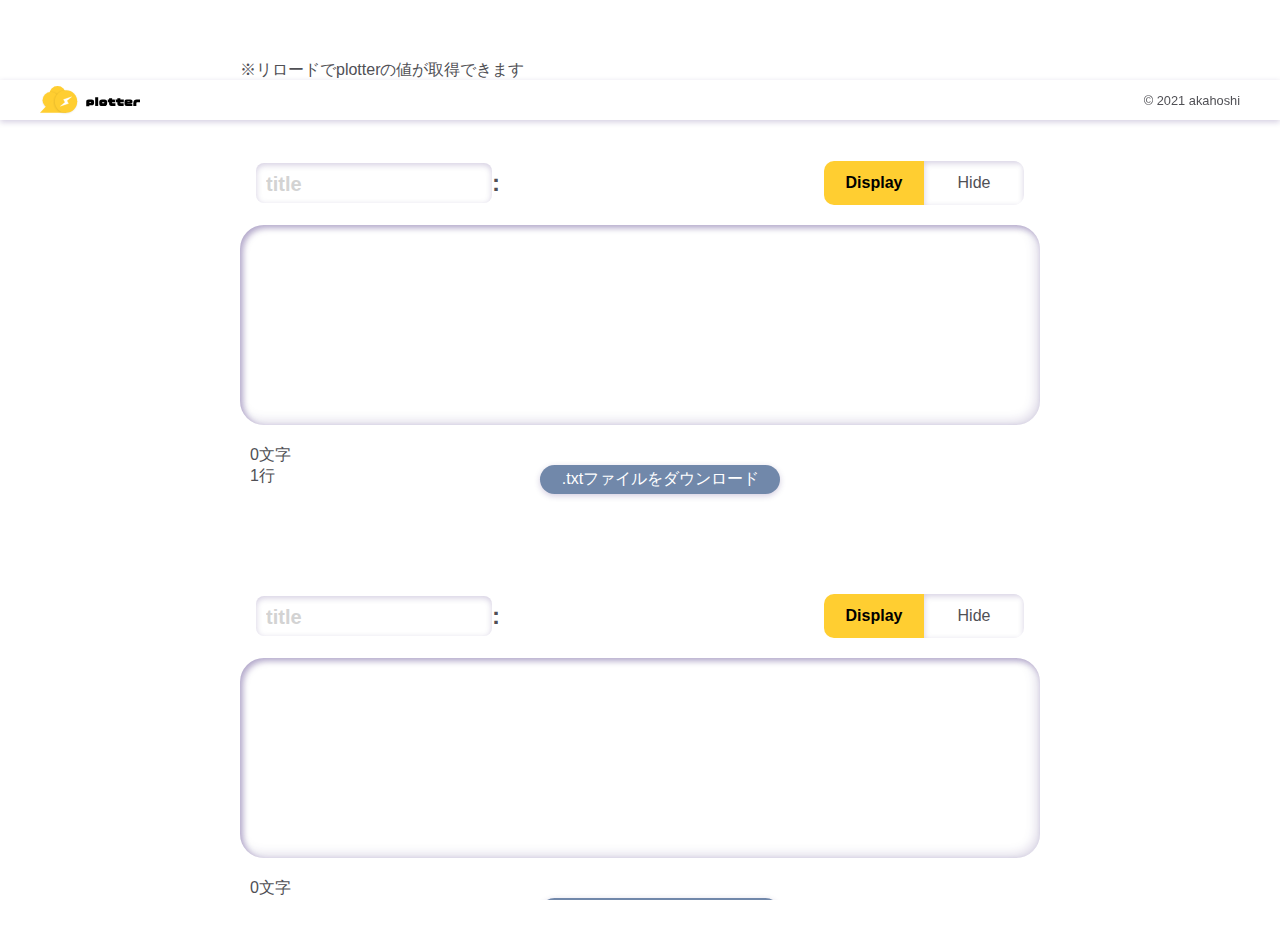
<file: text.html>
<!DOCTYPE html>
<html lang="ja">

<head>
    <meta charset="UTF-8">
    <meta name="viewport" content="width=device-width, initial-scale=1.0">
    <title>plotter|Editor</title>
    <link rel="icon" href="images/favicon.ico">
    <link rel="stylesheet" href="css/ress.min.css">
    <link rel="stylesheet" href="css/style.css">
</head>

<body>
    <header>
        <h1><img src="images/logo.svg" alt="plotter"></h1>
        <p><small>&copy; 2021 akahoshi</small></p>
    </header>
    <main id="text-body">
        <div class="inner">
            <p class="explain">※リロードでplotterの値が取得できます</p>
        </div>
        <section class="inner">
            <div class="title-top">
                <h2 class="title"><input placeholder="title" type="text" name="title" id="title-all">:</h2>
                <group class="inline-radio">
                    <div><input type="radio" name="display_0" value="0" checked><label>Display</label></div>
                    <div><input type="radio" name="display_0" value="1"><label>Hide</label></div>
                </group>
            </div>
            <div class="textarea editArea-all">
                <div class="FlexTextarea input_textarea">
                    <div class="FlexTextarea__dummy" aria-hidden="true"></div>
                    <textarea id="flexTextarea__textarea" class="FlexTextarea__textarea all-area"
                        onkeypress="if(event.shiftKey==true){if(event.keyCode==13){event.returnValue=false}}"
                        placeholder=""></textarea>
                </div>
                <div class="add-right">
                    <div>
                        <p><span class="counter">0</span>文字</p>
                        <p><span class="row">1</span>行</p>
                    </div>
                    <a id="plotter-text" class="download">.txtファイルをダウンロード</a>
                </div>
            </div>
        </section>
        <section class="inner">
            <div class="title-top">
                <h2 class="title"><input placeholder="title" type="text" name="title" id="title-1">:</h2>
                <group class="inline-radio">
                    <div><input type="radio" name="display_1" value="0" checked><label>Display</label></div>
                    <div><input type="radio" name="display_1" value="1"><label>Hide</label></div>
                </group>
            </div>
            <div class="textarea editArea-1">
                <div class="FlexTextarea input_textarea">
                    <div class="FlexTextarea__dummy" aria-hidden="true"></div>
                    <textarea id="flexTextarea__textarea" class="FlexTextarea__textarea all-area"
                        onkeypress="if(event.shiftKey==true){if(event.keyCode==13){event.returnValue=false}}"
                        placeholder=""></textarea>
                </div>
                <div class="add-right">
                    <div>
                        <p><span class="counter">0</span>文字</p>
                        <p><span class="row">1</span>行</p>
                    </div>
                    <a id="plotter-text" class="download">.txtファイルをダウンロード</a>
                </div>
            </div>
        </section>
        <section class="inner">
            <div class="title-top">
                <h2 class="title"><input placeholder="title" type="text" name="title" id="title-2">:</h2>
                <group class="inline-radio">
                    <div><input type="radio" name="display_2" value="0" checked><label>Display</label></div>
                    <div><input type="radio" name="display_2" value="1"><label>Hide</label></div>
                </group>
            </div>
            <div class="textarea editArea-2">
                <div class="FlexTextarea input_textarea">
                    <div class="FlexTextarea__dummy" aria-hidden="true"></div>
                    <textarea id="flexTextarea__textarea" class="FlexTextarea__textarea all-area"
                        onkeypress="if(event.shiftKey==true){if(event.keyCode==13){event.returnValue=false}}"
                        placeholder=""></textarea>
                </div>
                <div class="add-right">
                    <div>
                        <p><span class="counter">0</span>文字</p>
                        <p><span class="row">1</span>行</p>
                    </div>
                    <a id="plotter-text" class="download">.txtファイルをダウンロード</a>
                </div>
            </div>
        </section>
        <section class="inner">
            <div class="title-top">
                <h2 class="title"><input placeholder="title" type="text" name="title" id="title-3">:</h2>
                <group class="inline-radio">
                    <div><input type="radio" name="display_3" value="0" checked><label>Display</label></div>
                    <div><input type="radio" name="display_3" value="1"><label>Hide</label></div>
                </group>
            </div>
            <div class="textarea editArea-3">
                <div class="FlexTextarea input_textarea">
                    <div class="FlexTextarea__dummy" aria-hidden="true"></div>
                    <textarea id="flexTextarea__textarea" class="FlexTextarea__textarea all-area"
                        onkeypress="if(event.shiftKey==true){if(event.keyCode==13){event.returnValue=false}}"
                        placeholder=""></textarea>
                </div>
                <div class="add-right">
                    <div>
                        <p><span class="counter">0</span>文字</p>
                        <p><span class="row">1</span>行</p>
                    </div>
                    <a id="plotter-text" class="download">.txtファイルをダウンロード</a>
                </div>
            </div>
        </section>
    </main>
    <script src="textEdit.js"></script>
</body>

</html>
<!--  -->
</file>
<file: css/style.css>
@charset "UTF-8";
html {
  scroll-behavior: smooth;
}

body {
  height: 100vh;
  overflow: hidden;
  color: #505055;
  font-family: Helvetica, Arial, sans-serif;
}

img {
  max-width: 100%;
  height: auto;
  vertical-align: bottom;
}

ul, ol {
  list-style-type: none;
}

input::placeholder, textarea::placeholder {
  font-size: 14px;
}

#plotter-main {
  margin-top: -40px;
  padding-top: 80px;
}

header {
  height: 40px;
  padding: 10px 40px;
  display: flex;
  justify-content: space-between;
  align-items: center;
  background-color: #ffffff;
  box-shadow: 0 2px 6px rgba(34, 0, 102, 0.2);
  z-index: 1000;
  position: fixed;
  margin-top: 40px;
  width: 100%;
}

header img {
  margin-bottom: 3px;
  height: 30px;
}

/* wrapper
----------------------------- */
.wrapper {
  display: flex;
  flex-wrap: wrap;
  justify-content: space-between;
  height: calc(100vh - 40px);
}

.NavTools {
  display: flex;
  flex-wrap: wrap;
  z-index: 3;
  height: calc(100vh - 40px);
  position: absolute;
  top: 40px;
  right: 0px;
}

/*dropzone
----------------------------*/
#outer-dropzone {
  width: calc(100vw - 60px);
  position: absolute;
  z-index: -1000;
}

.space1 {
  box-shadow: inset 2px 2px 6px rgba(34, 0, 102, 0.2);
  position: relative;
}

.space1:after {
  position: absolute;
  content: attr(data-textvalue);
  font-size: 18px;
  top: 4px;
  left: 20px;
  color: #505055;
}

.space2 {
  box-shadow: inset 2px 2px 6px rgba(34, 0, 102, 0.2);
  position: relative;
}

.space2:after {
  position: absolute;
  content: attr(data-textvalue);
  font-size: 18px;
  top: 4px;
  left: 20px;
  color: #505055;
}

.space3 {
  box-shadow: inset 2px 2px 6px rgba(34, 0, 102, 0.2);
  position: relative;
}

.space3:after {
  position: absolute;
  content: attr(data-textvalue);
  font-size: 18px;
  top: 4px;
  left: 20px;
  color: #505055;
}

.drop-target {
  filter: grayscale(60%);
  box-shadow: inset 4px 4px 6px rgba(34, 0, 102, 0.2);
}

#inner-dropzone {
  width: 40px;
  height: 40px;
  position: absolute;
  bottom: 0;
  left: 0;
  border-radius: 50px;
  background-color: #fff;
  box-shadow: 2px 2px 6px rgba(34, 0, 102, 0.2);
}

/* contents
------------------------------- */
.contents {
  width: calc(100% - 60px);
  height: calc(100vh - 40px);
}

div.preview, #first-term, .second-term {
  background-color: #fff;
  box-shadow: 0 2px 6px rgba(34, 0, 102, 0.2);
  font-weight: bold;
  border-radius: 15px;
  min-width: 120px;
  min-height: 30px;
  padding: 10px;
  white-space: pre-wrap;
  word-wrap: break-word;
  overflow-wrap: break-word;
}

#first-term {
  position: absolute;
  top: calc((100vh - 40px)/2);
  left: calc((100vw - 40px)/2);
  font-weight: bold;
  text-align: center;
}

.second-term {
  width: 202px;
  touch-action: none;
  font-weight: bold;
  position: absolute;
}

div.preview {
  box-shadow: inset 0 2px 6px rgba(34, 0, 102, 0.2);
}

/* nav
---------------------------- */
.navigation nav {
  width: 60px;
  background-color: #7188aa;
  height: 100%;
}

.navigation nav li {
  padding: 14px;
  position: relative;
}

.navigation nav li:hover {
  top: -4px;
}

.navigation nav li:hover p {
  visibility: visible;
  opacity: 1;
  transition: .3s;
}

.navigation nav li img {
  top: 0;
  width: 30px;
}

.navigation nav li p {
  visibility: hidden;
  opacity: 0;
  position: absolute;
  background-color: #fff;
  padding: 6px;
  box-shadow: 0 2px 6px rgba(34, 0, 102, 0.2);
  border-radius: 4px;
  top: 10px;
  right: 56px;
  z-index: 100;
}

.navigation nav li p:after {
  position: absolute;
  content: '';
  width: 0;
  height: 0;
  top: 14px;
  right: -10px;
  border-top: 10px solid transparent;
  border-bottom: 10px solid transparent;
  border-left: 10px solid #fff;
  z-index: 100;
}

/* tools
------------------------------ */
.tools {
  background-color: #ffffff;
  box-shadow: inset 0 2px 6px rgba(34, 0, 102, 0.2);
  height: calc(100vh - 40px);
  width: 280px;
  padding: 20px;
  z-index: 3;
  position: absolute;
  right: 60px;
}

.tools .list, .tools .help, .tools .edit {
  height: calc(100vh - 80px);
  overflow-y: scroll;
}

.shape {
  display: flex;
  flex-wrap: wrap;
  margin: 40px 0;
}

.shape p {
  margin-right: 10px;
}

.shape select {
  background-color: #fff;
  border-radius: 4px;
  padding: 2px 10px;
  border: 1px solid #b6c3c6;
}

.HowToUse {
  text-align: center;
  padding: 20px;
  border-radius: 10px;
  font-size: 14px;
  box-shadow: inset 0 2px 6px rgba(34, 0, 102, 0.2);
}

.HowToUse p {
  background-color: #7188aa;
  color: #fff;
  width: 120px;
  margin: -30px auto 10px;
  padding: 4px 0;
  border-radius: 12px;
}

.HowToUse ul {
  display: flex;
  flex-direction: column;
}

.HowToUse dl {
  margin: 10px 0;
}

.HowToUse dt {
  background-color: #7188aa;
  color: #fff;
  border-radius: 12px;
  padding: 4px;
}

.HowToUse dd {
  padding: 8px 0;
}

.Term-List, .first-term, .ListName {
  box-shadow: inset 0 2px 6px rgba(34, 0, 102, 0.2);
  font-weight: bold;
  margin-top: 20px;
  border-radius: 30px;
  min-width: 120px;
  min-height: 30px;
  padding: 10px;
  white-space: pre-wrap;
  word-wrap: break-word;
  overflow-wrap: break-word;
}

.ListName {
  border-radius: 6px;
  text-align-last: left;
  min-height: 10px;
}

details[open] summary.ListName {
  box-shadow: none;
}

.Term-List {
  min-height: 10px;
}

.save h2 {
  text-align: center;
  margin-bottom: 20px;
}

.help {
  scrollbar-width: none;
  /* Firefox 対応 */
}

.help h2 {
  text-align: center;
  margin-bottom: 20px;
}

.help::-webkit-scrollbar {
  /* Chrome, Safari 対応 */
  display: none;
}

.edit {
  scrollbar-width: none;
  /* Firefox 対応 */
}

.edit::-webkit-scrollbar {
  /* Chrome, Safari 対応 */
  display: none;
}

.Method .link {
  width: 230px;
  margin: 0 auto;
  transition: .3s;
  margin-bottom: 20px;
  background: #fff;
  box-shadow: 0 2px 6px rgba(34, 0, 102, 0.2);
  border-radius: 6px;
  padding: 10px 10px 10px 50px;
  background-repeat: no-repeat;
  background-position: 10px center;
  background-size: 20px;
  background-image: url("../images/help.svg");
}

.Method details {
  width: 230px;
  margin: 0 auto;
  margin-bottom: 20px;
  text-align: center;
}

.Method details p {
  position: relative;
  display: inline-block;
  border-bottom: 1px solid lightgray;
  margin-bottom: 4px;
}

.Method details .margin {
  margin-top: 30px;
}

.Method details[open] summary {
  background-color: #ffce31;
}

.Method summary {
  text-align: left;
  transition: .3s;
  margin-bottom: 20px;
  background: #fff;
  box-shadow: 0 2px 6px rgba(34, 0, 102, 0.2);
  border-radius: 6px;
  padding: 10px;
  background-repeat: no-repeat;
  background-position: 200px center;
  background-size: 20px;
  background-image: url("../images/edit.svg");
}

.Method summary:hover {
  background-color: #ffce31;
  box-shadow: none;
}

.Method summary:focus {
  outline-offset: -1px;
}

.Method li:nth-child(3) summary {
  background-image: url("../images/List1.svg");
}

.Method li:nth-child(4) summary {
  background-image: url("../images/save.svg");
}

.Method img {
  width: 220px;
  border: 4px solid #505055;
  border-radius: 16px;
  margin: 20px 0;
}

/* flexta
------------------------ */
.FlexTextarea {
  position: relative;
  font-size: 1rem;
  line-height: 1.2;
  background-color: #fff;
  margin: 20px auto;
}

.FlexTextarea__dummy {
  overflow: hidden;
  visibility: hidden;
  box-sizing: border-box;
  padding: 5px 15px;
  min-height: 60px;
  white-space: pre-wrap;
  word-wrap: break-word;
  overflow-wrap: break-word;
  border: 1px solid;
}

.FlexTextarea__textarea {
  position: absolute;
  top: 0;
  left: 0;
  display: block;
  overflow: hidden;
  box-sizing: border-box;
  padding: 2px 6px;
  width: 100%;
  height: 100%;
  background-color: transparent;
  border: 1px solid #b6c3c6;
  border-radius: 4px;
  color: inherit;
  font: inherit;
  letter-spacing: inherit;
  resize: none;
}

.FlexTextarea__textarea:focus {
  box-shadow: 0 0 0 4px rgba(35, 167, 195, 0.3);
  outline: 0;
}

.save-top {
  display: flex;
  justify-content: space-between;
  align-items: center;
  margin: 20px auto;
}

.save-text {
  margin: 20px 0;
}

.save-text .download {
  margin-top: 30px;
}

.save-text .small {
  font-size: 14px;
  color: red;
  text-align: right;
  margin-top: -10px;
}

.save-text .edit-text {
  text-decoration: none;
  display: inline-block;
  width: 240px;
  text-align: center;
  margin: 10px auto;
  padding: 4px;
  border-radius: 50px;
  background-color: #ffce31;
  color: #505055;
  box-shadow: none;
}

.save-text .edit-text:hover {
  background-color: #ff9b30;
}

.save-text .edit-text:active {
  box-shadow: inset 0 2px 6px rgba(34, 0, 102, 0.2);
  background-color: #ffce31;
}

.Button {
  text-align: center;
  margin: 20px auto;
  padding: 4px;
  background-color: #7188aa;
  color: #fff;
  border-radius: 50px;
  cursor: pointer;
  box-shadow: 0 2px 6px rgba(34, 0, 102, 0.2);
  transition: all .3s;
}

.Button:hover {
  background-color: #607494;
}

.Button:active {
  box-shadow: inset 0 2px 6px rgba(34, 0, 102, 0.2);
  background-color: #7188aa;
}

#loading {
  width: 60px;
  margin: 0;
  padding: 2px;
  background-color: #ffce31;
  color: #505055;
  box-shadow: none;
  transition: .0s;
}

#loading:hover {
  background-color: #ff9b30;
}

#loading:active {
  box-shadow: inset 0 2px 6px rgba(34, 0, 102, 0.2);
  background-color: #ffce31;
}

#plotter-img {
  text-decoration: none;
  display: inline-block;
  width: 240px;
  text-align: center;
  margin: 20px auto;
  padding: 4px;
  background-color: #7188aa;
  color: #fff;
  border-radius: 50px;
  box-shadow: 0 2px 6px rgba(34, 0, 102, 0.2);
  transition: all .3s;
}

#plotter-img:hover {
  background-color: #607494;
}

#plotter-img:active {
  box-shadow: inset 0 2px 6px rgba(34, 0, 102, 0.2);
  background-color: #7188aa;
}

.download {
  text-decoration: none;
  display: inline-block;
  width: 240px;
  text-align: center;
  margin: 20px auto;
  padding: 4px;
  background-color: #7188aa;
  color: #fff;
  border-radius: 50px;
  box-shadow: 0 2px 6px rgba(34, 0, 102, 0.2);
  transition: all .3s;
}

.download:hover {
  background-color: #607494;
}

.download:active {
  box-shadow: inset 0 2px 6px rgba(34, 0, 102, 0.2);
  background-color: #7188aa;
}

/* dlclick
-------------------------------- */
#conmenu {
  display: none;
  position: fixed;
  left: 0px;
  top: 40px;
  widows: 150px;
  border-radius: 2px;
  z-index: 100;
  background-color: #d5d5d5;
}

#conmenu.show {
  display: block;
}

#conmenu li {
  list-style: none;
  border-top: 1px dotted #eee;
  margin: 0px;
  padding: 5px;
  cursor: pointer;
}

#conmenu li:first-child {
  border: none;
}

.delete, .delete-list {
  background: #aaffff;
}

#firstTermWindow {
  display: none;
  position: absolute;
  background-color: #fff;
  border-radius: 30px;
  padding: 20px;
  z-index: 3;
  box-shadow: 2px 2px 6px rgba(34, 0, 102, 0.2);
  top: calc(((100vh - 40px)/2) - 100px);
  left: calc(((100vw - 40px)/2) - 200px);
  transition: all .3s ease-out;
}

#firstTermWindow.show {
  display: block;
}

#op-form {
  display: flex;
  flex-direction: column;
  justify-content: center;
  position: relative;
  width: 320px;
}

#op-form:after {
  content: '※空白可';
  position: absolute;
  font-size: 12px;
  color: red;
  bottom: 30px;
  right: 0px;
}

#op-form label {
  margin-top: 4px;
}

#op-form > div {
  margin: 6px 0;
  display: flex;
  justify-content: space-between;
}

#op-form :first-child label {
  margin-right: 15px;
}

#op-form label {
  margin-right: 10px;
}

#op-form input[type="text"] {
  background-color: #f0f0f0;
  border-radius: 4px;
  box-shadow: inset 2px 2px 6px rgba(34, 0, 102, 0.2);
}

#op-form input[type="text"]:focus {
  box-shadow: none;
}

#op-form input[type="color"] {
  width: 48px;
  height: 24px;
}

#op-form #batu {
  background: #f0f0f0;
  width: 30px;
  height: 30px;
  display: flex;
  align-items: center;
  justify-content: center;
  border-radius: 50%;
  position: relative;
  bottom: -16px;
  left: calc(50% - 15px);
  box-shadow: 1px 1px 3px rgba(34, 0, 102, 0.2);
}

#text-body {
  margin-top: 40px;
  overflow-y: scroll;
  height: calc(100vh - 40px);
  padding: 0 0 160px 0;
}

#text-body .explain {
  margin-top: 20px;
}

#text-body .inner {
  width: 90%;
  max-width: 800px;
  min-width: 440px;
  margin: 0 auto;
}

#text-body .FlexTextarea {
  border-radius: 24px;
  min-height: 200px;
}

#text-body .FlexTextarea__dummy {
  padding: 20px;
}

#text-body .FlexTextarea__textarea {
  border-radius: 24px;
  min-height: 200px;
  padding: 20px;
  box-shadow: inset 3px 3px 6px rgba(34, 0, 102, 0.4), inset -3px -3px 12px rgba(34, 0, 102, 0.2);
  border: none;
  filter: opacity(80%);
}

#text-body .add-right {
  display: flex;
  justify-content: space-between;
  align-items: flex-start;
  padding: 0 10px;
}

#text-body .downloads {
  text-decoration: none;
  display: inline-block;
  width: 240px;
  text-align: center;
  margin: 20px auto;
  padding: 4px;
  background-color: #7188aa;
  color: #fff;
  border-radius: 50px;
  box-shadow: 0 2px 6px rgba(34, 0, 102, 0.2);
  transition: all .3s;
  margin: 0;
}

#text-body .downloads:hover {
  background-color: #607494;
}

#text-body .downloads:active {
  box-shadow: inset 0 2px 6px rgba(34, 0, 102, 0.2);
  background-color: #7188aa;
}

.title-top {
  display: flex;
  justify-content: space-between;
  align-items: center;
  margin: 80px auto 0;
  width: 96%;
}

.title-top input[type="text"] {
  width: 80%;
  box-shadow: inset 0 2px 6px rgba(34, 0, 102, 0.2);
  border-radius: 8px;
  padding: 6px 10px;
  color: #505055;
}

.title-top input[type="text"]::placeholder {
  font-size: 20px;
  color: lightgray;
}

.return {
  padding-top: 40px;
}

.return a {
  width: 100%;
  text-align: center;
  display: inline-block;
  color: #fff;
  text-decoration: none;
  margin: 20px auto;
  padding: 4px;
  background-color: #7188aa;
  border-radius: 50px;
  box-shadow: 0 2px 6px rgba(34, 0, 102, 0.2);
  transition: all .3s;
}

.return a:hover {
  background-color: #607494;
}

.return a:active {
  box-shadow: inset 0 2px 6px rgba(34, 0, 102, 0.2);
  background-color: #7188aa;
}

.inline-radio {
  display: flex;
  border-radius: 10px;
  overflow: hidden;
  width: 200px;
}

.inline-radio div {
  width: 60px;
  position: relative;
  flex: 1;
}

.inline-radio input {
  width: 100%;
  height: 40px;
  opacity: 0;
}

.inline-radio label {
  position: absolute;
  top: 0;
  left: 0;
  color: #505055;
  width: 100%;
  height: 100%;
  background: #fff;
  display: flex;
  align-items: center;
  justify-content: center;
  pointer-events: none;
  box-shadow: inset 0 2px 6px rgba(34, 0, 102, 0.2);
}

.inline-radio div:last-child label {
  border-right: 0;
}

.inline-radio input:checked + label {
  background: #ffce31;
  font-weight: bold;
  color: #000;
  box-shadow: none;
}
</file>
<file: css/ress.min.css>
/*!
 * ress.css • v2.0.4
 * MIT License
 * github.com/filipelinhares/ress
 */html{box-sizing:border-box;-webkit-text-size-adjust:100%;word-break:normal;-moz-tab-size:4;tab-size:4}*,:after,:before{background-repeat:no-repeat;box-sizing:inherit}:after,:before{text-decoration:inherit;vertical-align:inherit}*{padding:0;margin:0}hr{overflow:visible;height:0}details,main{display:block}summary{display:list-item}small{font-size:80%}[hidden]{display:none}abbr[title]{border-bottom:none;text-decoration:underline;text-decoration:underline dotted}a{background-color:transparent}a:active,a:hover{outline-width:0}code,kbd,pre,samp{font-family:monospace,monospace}pre{font-size:1em}b,strong{font-weight:bolder}sub,sup{font-size:75%;line-height:0;position:relative;vertical-align:baseline}sub{bottom:-.25em}sup{top:-.5em}input{border-radius:0}[disabled]{cursor:default}[type=number]::-webkit-inner-spin-button,[type=number]::-webkit-outer-spin-button{height:auto}[type=search]{-webkit-appearance:textfield;outline-offset:-2px}[type=search]::-webkit-search-decoration{-webkit-appearance:none}textarea{overflow:auto;resize:vertical}button,input,optgroup,select,textarea{font:inherit}optgroup{font-weight:700}button{overflow:visible}button,select{text-transform:none}[role=button],[type=button],[type=reset],[type=submit],button{cursor:pointer;color:inherit}[type=button]::-moz-focus-inner,[type=reset]::-moz-focus-inner,[type=submit]::-moz-focus-inner,button::-moz-focus-inner{border-style:none;padding:0}[type=button]::-moz-focus-inner,[type=reset]::-moz-focus-inner,[type=submit]::-moz-focus-inner,button:-moz-focusring{outline:1px dotted ButtonText}[type=reset],[type=submit],button,html [type=button]{-webkit-appearance:button}button,input,select,textarea{background-color:transparent;border-style:none}select{-moz-appearance:none;-webkit-appearance:none}select::-ms-expand{display:none}select::-ms-value{color:currentColor}legend{border:0;color:inherit;display:table;white-space:normal;max-width:100%}::-webkit-file-upload-button{-webkit-appearance:button;color:inherit;font:inherit}img{border-style:none}progress{vertical-align:baseline}svg:not([fill]){fill:currentColor}@media screen{[hidden~=screen]{display:inherit}[hidden~=screen]:not(:active):not(:focus):not(:target){position:absolute!important;clip:rect(0 0 0 0)!important}}[aria-busy=true]{cursor:progress}[aria-controls]{cursor:pointer}[aria-disabled]{cursor:default}
</file>
